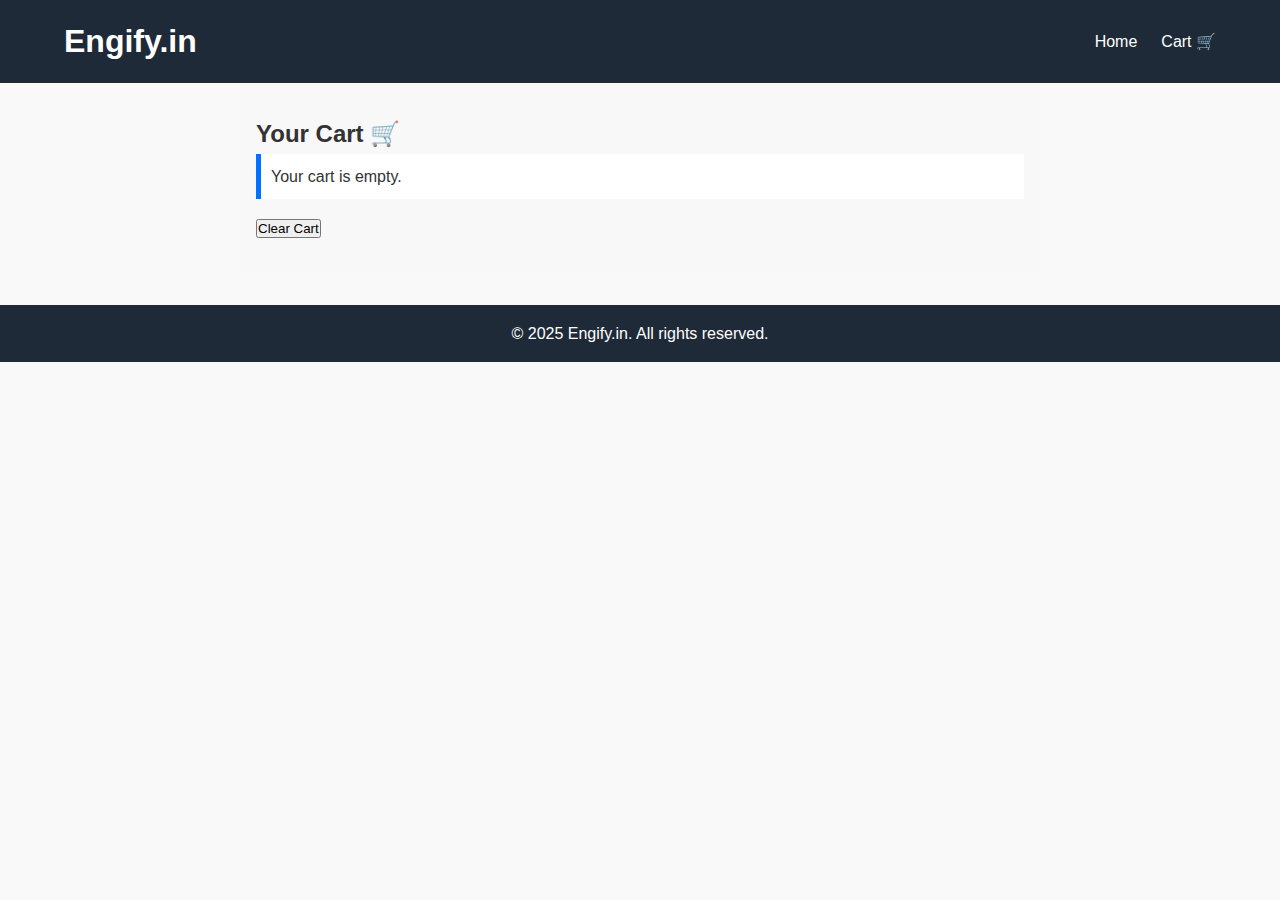
<file: cart.html>
<!DOCTYPE html>
<html lang="en">
<head>
  <meta charset="UTF-8"/>
  <meta name="viewport" content="width=device-width, initial-scale=1.0"/>
  <title>Your Cart - Engify.in</title>
  <link rel="stylesheet" href="styles.css"/>
</head>
<body>
  <header>
    <div class="container">
      <h1 class="logo">Engify.in</h1>
      <nav>
        <ul>
          <li><a href="index.html">Home</a></li>
          <li><a href="cart.html">Cart 🛒</a></li>
        </ul>
      </nav>
    </div>
  </header>

  <section class="cart">
    <h2>Your Cart 🛒</h2>
    <ul id="cart-items"></ul>
    <div id="billing"></div>
    <button onclick="clearCart()">Clear Cart</button>
  </section>

  <footer>
    <p>&copy; 2025 Engify.in. All rights reserved.</p>
  </footer>

  <script src="script.js"></script>
</body>
</html>
</file>
<file: styles.css>
/* Base styles */
* {
  margin: 0;
  padding: 0;
  box-sizing: border-box;
}

body {
  font-family: "Segoe UI", sans-serif;
  line-height: 1.6;
  background-color: #f9f9f9;
  color: #333;
}

a {
  text-decoration: none;
  color: inherit;
}

.container {
  width: 90%;
  max-width: 1200px;
  margin: auto;
}

/* Header */
header {
  background: #1e2a38;
  color: white;
  padding: 1rem 0;
}

.logo {
  font-size: 2rem;
}

header nav ul {
  display: flex;
  list-style: none;
  gap: 1.5rem;
  justify-content: flex-end;
  align-items: center;
}

header .container {
  display: flex;
  justify-content: space-between;
  align-items: center;
}

/* Hero Section */
.hero {
  background: url('https://images.unsplash.com/photo-1487014679447-9f8336841d58?w=600&auto=format&fit=crop&q=60&ixlib=rb-4.1.0&ixid=M3wxMjA3fDB8MHxzZWFyY2h8MTB8fGJhY2tncm91bmQlMjBmb3IlMjBlY29tbWVyY2UlMjB3ZWJzaXRlJTIwZm9yJTIwZWxlY3Ryb25pYyUyMGdvb2RzfGVufDB8fDB8fHww') no-repeat center/cover;
  color: white;
  text-align: center;
  padding: 4rem 1rem;
}

.hero .btn {
  display: inline-block;
  background: #ff5722;
  color: white;
  padding: 0.8rem 1.5rem;
  margin-top: 1rem;
  border-radius: 5px;
  transition: 0.3s;
}

.hero .btn:hover {
  background: #e64a19;
}

/* Products */
.products {
  padding: 3rem 1rem;
  text-align: center;
}

.product-list {
  display: flex;
  flex-wrap: wrap;
  justify-content: center;
  gap: 2rem;
  margin-top: 2rem;
}

.product-card {
  background: white;
  padding: 1rem;
  border-radius: 10px;
  width: 250px;
  box-shadow: 0 4px 8px rgba(0,0,0,0.1);
  transition: transform 0.2s ease;
}

.product-card:hover {
  transform: translateY(-5px);
}

.product-card img {
  width: 100%;
  border-radius: 8px;
}

.product-card button {
  background: #2196f3;
  color: white;
  border: none;
  padding: 0.6rem;
  border-radius: 5px;
  cursor: pointer;
  margin-top: 0.5rem;
}

.product-card button:hover {
  background: #1976d2;
}

/* Footer */
footer {
  background: #1e2a38;
  color: white;
  text-align: center;
  padding: 1rem 0;
  margin-top: 2rem;
}
.cart {
  padding: 2rem 1rem;
  max-width: 800px;
  margin: auto;
  background-color: #f8f8f8;
}

#cart-items {
  list-style: none;
  padding: 0;
}

#cart-items li {
  background-color: #fff;
  padding: 10px;
  margin-bottom: 10px;
  border-left: 5px solid #0072ff;
}
#billing {
  font-weight: bold;
  margin-top: 1rem;
  font-size: 1.2rem;
}
</file>
